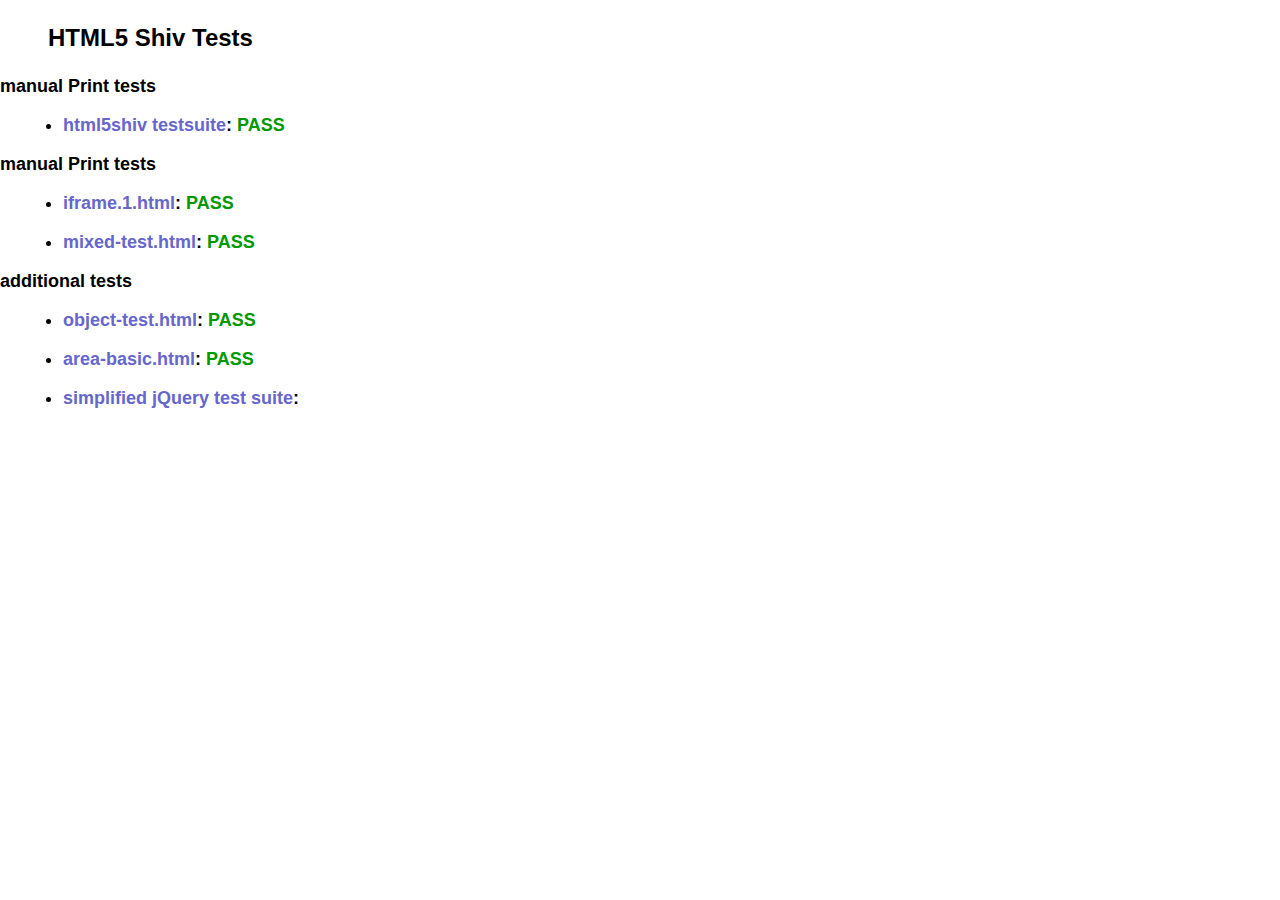
<file: html5shiv/test/index.html>
<!doctype html>
<html>
	<head>
		<meta charset="utf-8">
		<title>IE&lt;9 HTML5 Shiv Tests</title>
		<link rel="stylesheet" href="style.css">
		<script src="../src/html5shiv-printshiv.js"></script>
	</head>
	<body>
		<h1>
			HTML5 Shiv Tests
		</h1>
		<h2>manual Print tests</h2>
		<ul>
			<li>
				<a href="html5shiv.html">html5shiv testsuite</a>: <span class="pass">PASS</span>
			</li>
			
		</ul>
		<h2>manual Print tests</h2>
		<ul>
			<li>
				<a href="iframe.1.html">iframe.1.html</a>: <span class="pass">PASS</span>
			</li>
			<li>
				<a href="mixed-test.html">mixed-test.html</a>: <span class="pass">PASS</span>
			</li>
			
		</ul>
		<h2>additional tests</h2>
		<ul>
			
			<li>
				<a href="object-test.html">object-test.html</a>: <span class="pass">PASS</span>
			</li>
			
			<li>
				<a href="highcharts/area-basic.html">area-basic.html</a>: <span class="pass">PASS</span>
			</li>
			<li>
				<a href="jquery-1.7.1/index.html">simplified jQuery test suite</a>:
			</li>
		</ul>
	<body>
</html>
</file>
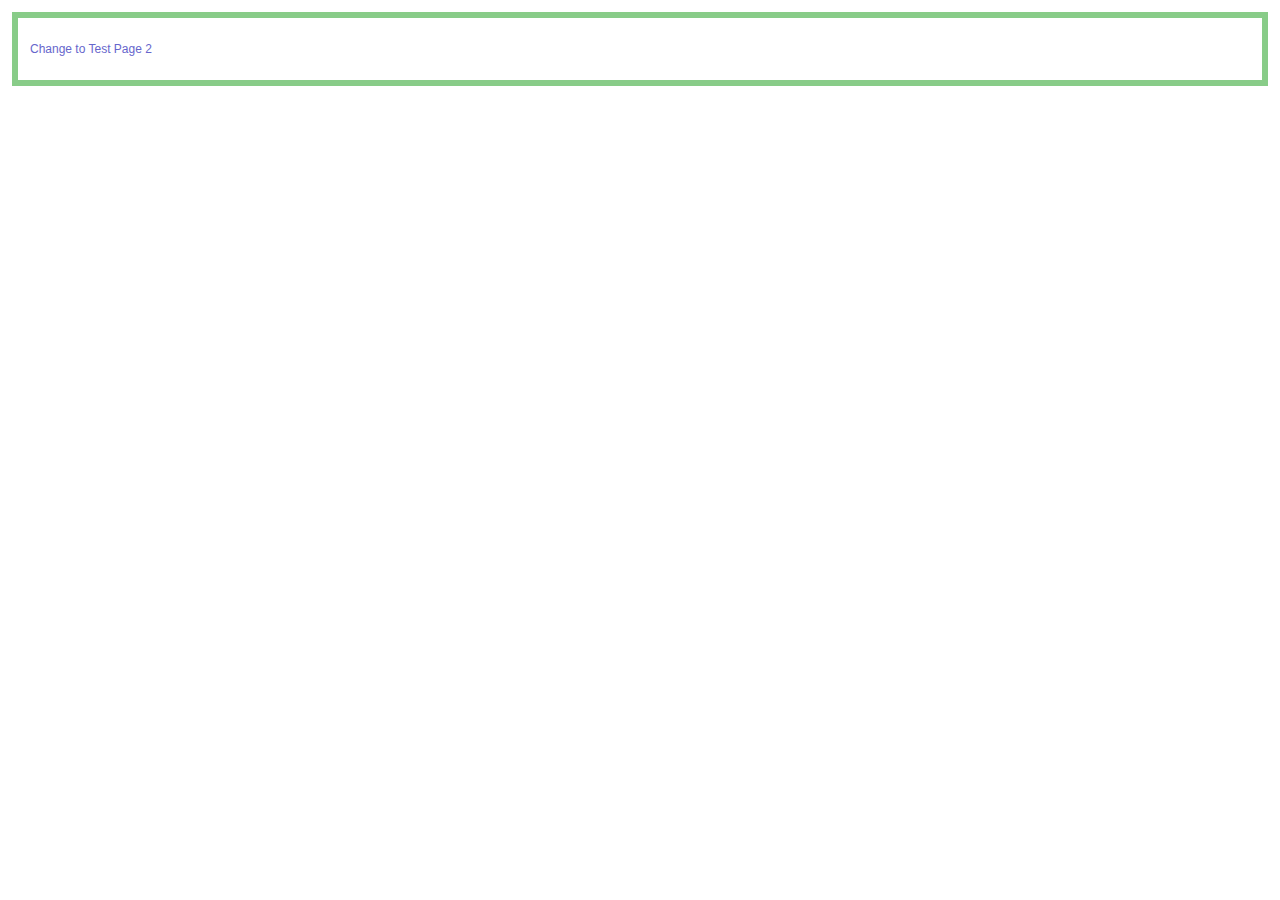
<file: html5shiv/test/iframe.1-1.html>
<!doctype html>
<html>
	<head>
		<meta charset="utf-8">
		<title>Test 1</title>
		<link rel="stylesheet" href="style.css">
		<script src="../src/html5shiv-printshiv.js"></script>
	</head>
	<body>
		<section>
			<p><a href="iframe.1-2.html">Change to Test Page 2</a></p>
		</section>
	</body>
</html>
</file>
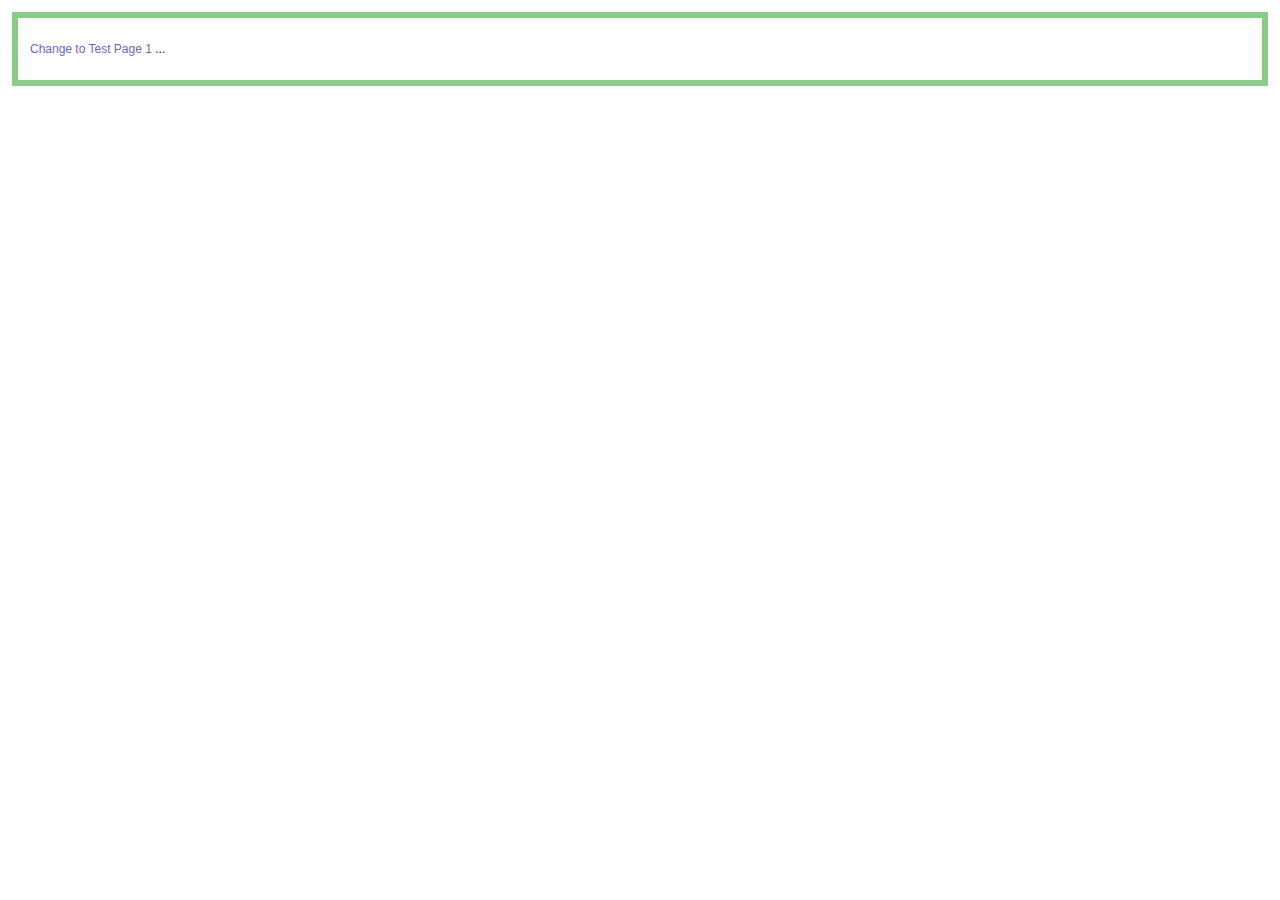
<file: html5shiv/test/iframe.1-2.html>
<!doctype html>
<html>
	<head>
		<meta charset="utf-8">
		<title>Test 2</title>
		<link rel="stylesheet" href="style.css">
		<script src="../src/html5shiv-printshiv.js"></script>
	<body>
		<section>
			<p><a href="iframe.1-1.html">Change to Test Page 1</a> <span contenteditable>...</span></p>
		</section>
	</body>
</html>
</file>
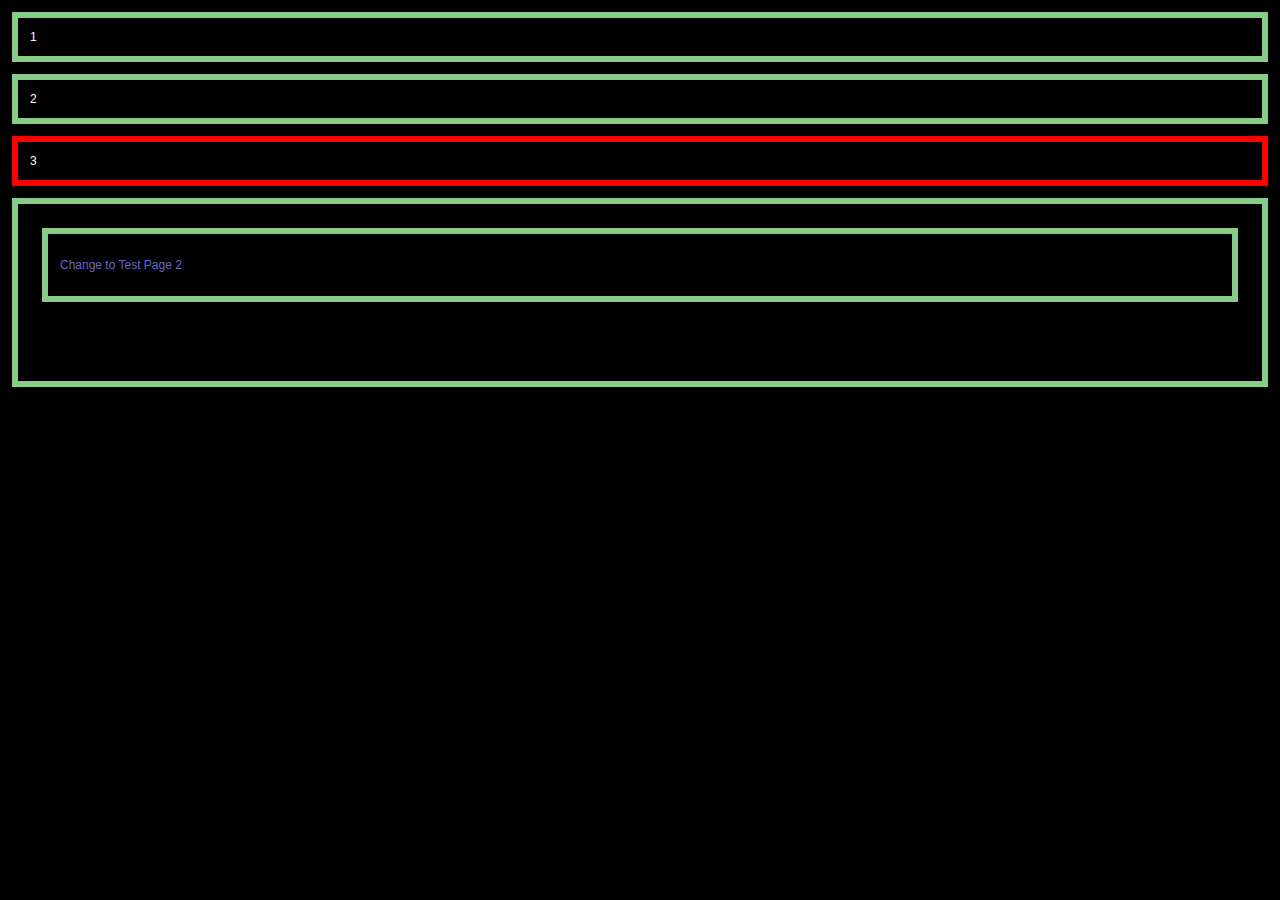
<file: html5shiv/test/iframe.1.html>
<!doctype html>
<html>
	<head>
		<meta charset="utf-8">
		<title>HTML5Shiv</title>
		<link rel="stylesheet" href="style.css">
		<style>
			body {
				color: #fff;
				background: url(data/body-crash.jpg);
			}
		</style>
		<script src="../src/html5shiv-printshiv.js"></script>
		<script src="//use.typekit.com/fbz1vwc.js"></script>
		<script>
			Typekit.load();
		</script>
	</head>
	<body>
		<section>1</section>
		<section>2</section>
		<section style="border-color: red;">3</section>
		<section>
			<iframe src="iframe.1-1.html" style="width:100%;height:100%;" frameborder="0"></iframe>
		</section>
	</body>
</html>
</file>
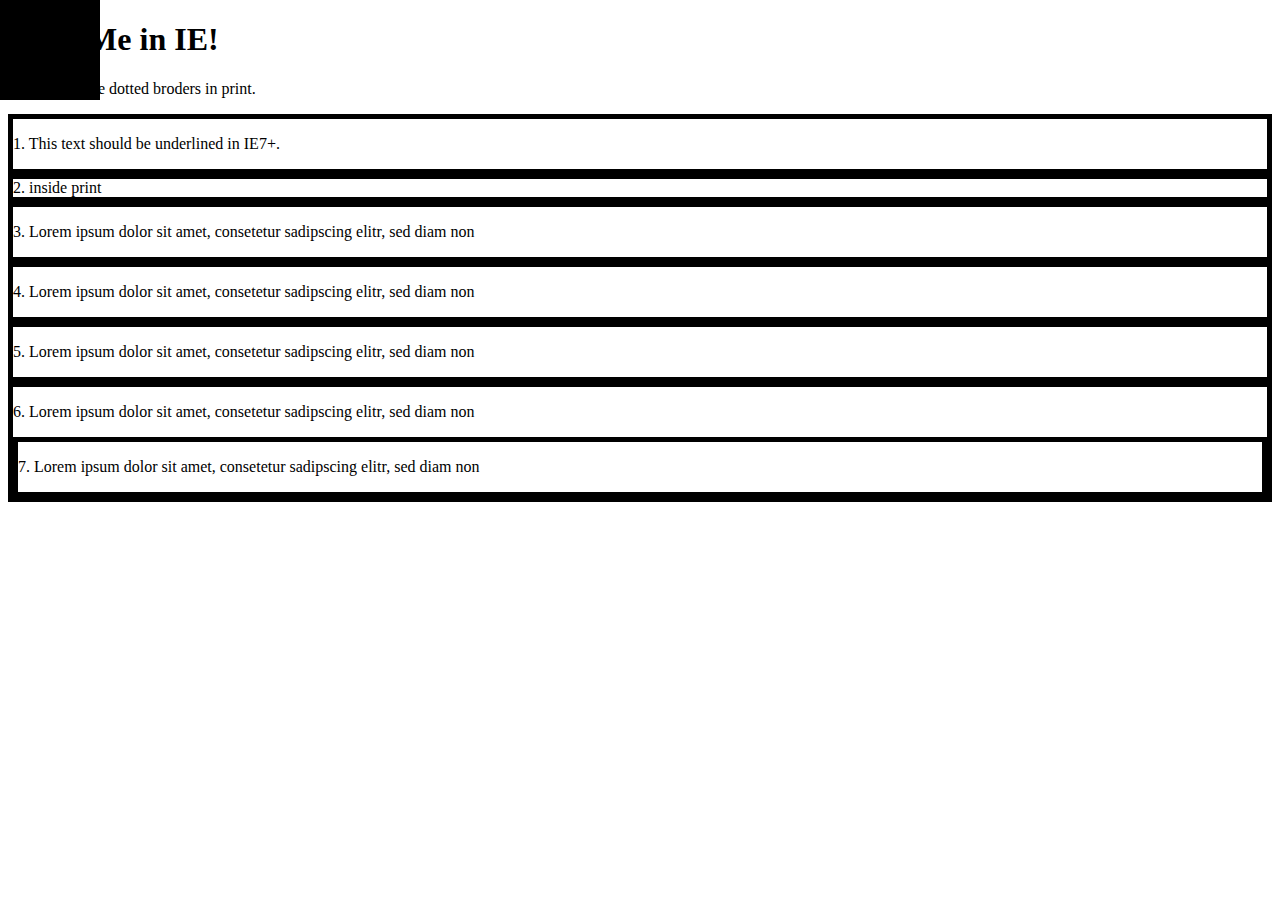
<file: html5shiv/test/mixed-test.html>
<!doctype html>
<html>
	<head>
		<meta charset="utf-8">
		<title>IEPP Test Suite</title>
		<link rel="stylesheet" href="data/inline-mixed-media.css">
		<link rel="stylesheet" href="data/inline-print-media.css">
		<link rel="stylesheet" href="data/print.css" media="print">
		<link rel="stylesheet" href="data/screen.css" media="screen, projection">
		<link rel="stylesheet" href="data/print-styles.css" media="print">
		<style>
			body {
				background: url(data/body-crash.jpg) no-repeat;
			}
		</style>
		<style>
			form {
				margin: 0;
			}
			article#inline-print {
				border: 5px solid #000;
			}
			section div article {
				border: 5px solid #000;
			}
			section[data-article="article"] {
				border: 5px solid #000;
			}
		</style>
		<style media="print">
			article#inline-print {
				border: 5px dotted #000;
			}
			section div article {
				border: 5px dotted #000;
			}
			section[data-article="article"] {
				border: 5px dotted #000;
			}
			p+article {
				text-decoration: underline;
			}
		</style>
		<script src="../src/html5shiv-printshiv.js"></script>
		
		<script src="//use.typekit.com/fbz1vwc.js"></script>
		<script>
			Typekit.load();
		</script>
	</head>
	<body id="print-body-id" class="print-body-class">
		<h1>
			Print Me in IE!
		</h1>
		<p>You should see dotted broders in print.</p>
		<article class="inline-mixed-media">
			<p>
				1. This text should be underlined in IE7+.
			</p>
		</article>
		<article class="inline-print-media">
			<form action="/test/ test">
				<div class="inside-of-form">2. inside print</div>
			</form>
		</article>
		<article class="print">
			<p>
				3. Lorem ipsum dolor sit amet, consetetur sadipscing elitr,  sed diam non
			</p>
		</article>
		<div class="print-styles">
			<article>
				<p>
					4. Lorem ipsum dolor sit amet, consetetur sadipscing elitr,  sed diam non
				</p>
			</article>
		</div>
		<article class="print-styles-print">
			<p>
				5. Lorem ipsum dolor sit amet, consetetur sadipscing elitr,  sed diam non
			</p>
		</article>
		<section>
			<div data-article="article">
				<article>
					<p>
						6. Lorem ipsum dolor sit amet, consetetur sadipscing elitr,  sed diam non
					</p>

					<section data-article="article">
						<p>
							7. Lorem ipsum dolor sit amet, consetetur sadipscing elitr,  sed diam non
						</p>
					</section>
				</article>
			</div>
		</section>
	</body>
</html>
</file>
<file: html5shiv/test/style.css>
@import url(style.all.css);
@import url(style.print.css);
</file>
<file: html5shiv/test/data/inline-mixed-media.css>
@media screen, handheld {
	article.inline-mixed-media {
		border: 5px solid #000;
	}
}

@media print  {
	article.inline-mixed-media {
		border: 5px dotted #000;
	}
}
</file>
<file: html5shiv/test/data/inline-print-media.css>
.inline-print-media form {
	border: 5px solid #000;
}
@media print  {
	.inline-print-media form {
		border: 5px dotted #000;
	}
}
</file>
<file: html5shiv/test/data/print.css>
article.print {
	border: 5px dotted #000;
}
</file>
<file: html5shiv/test/data/screen.css>
article.print {
	border: 5px solid #000;
}
.print-styles article {
	border: 5px solid #000;
}
article.print-styles-print {
	border: 5px solid #000;
}
</file>
<file: html5shiv/test/data/print-styles.css>
.print-styles article {
	border: 5px dotted #000;
}
@media print {
	article.print-styles-print {
		border: 5px dotted #000;
	}
}
</file>
